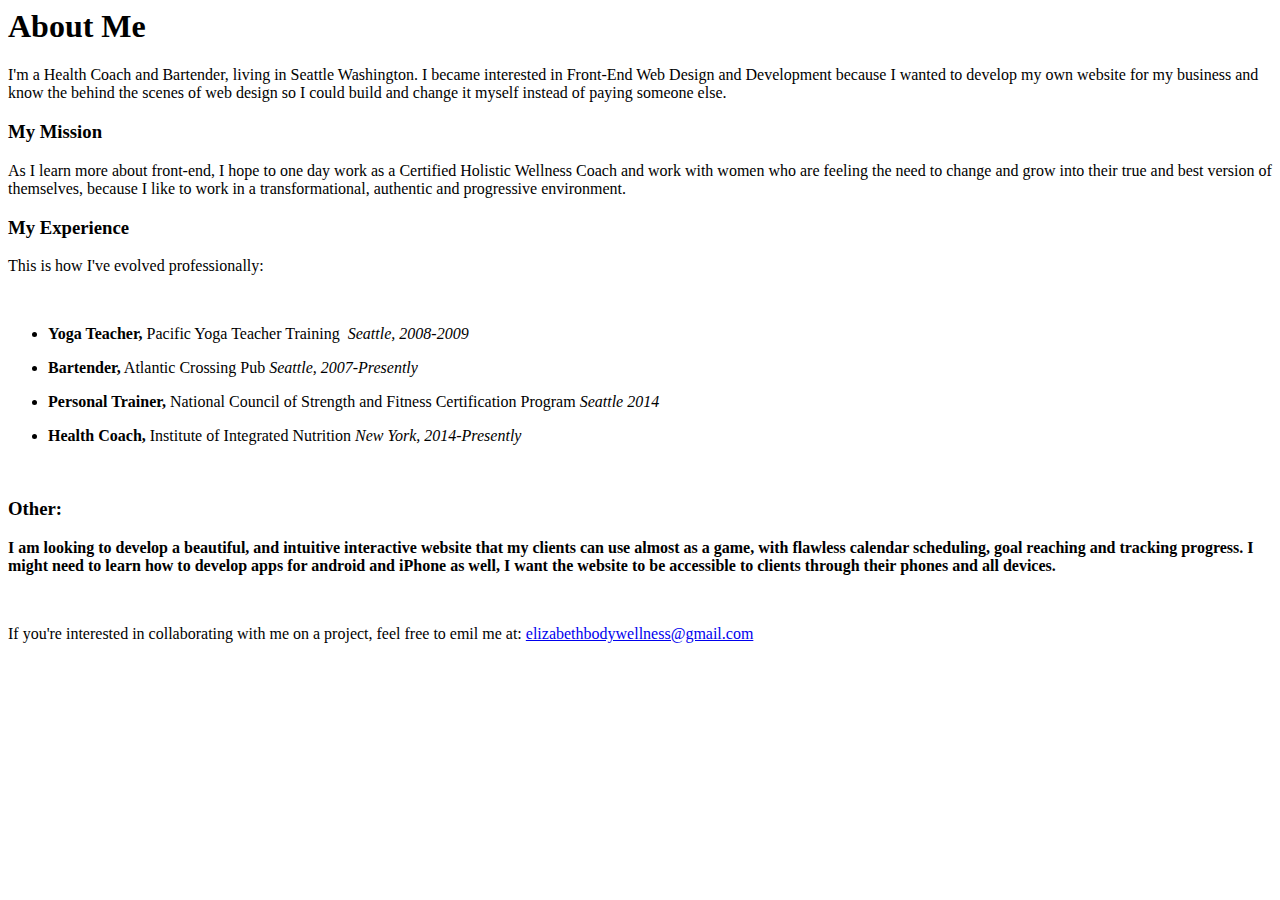
<file: aboutme.html>
<DOCTYPE! html>
<html>
<head>
	<title>About Elizabeth Williams</title>
</head>

<body>

	<h1> About Me</h1>
		<p> I'm a Health Coach and Bartender, living in Seattle Washington. I became interested in Front-End Web Design and Development because I wanted to develop my own website for my business and know the behind the scenes of web design so I could build and change it myself instead of paying someone else. </p>

	<h3> My Mission</h3>
		<p> As I learn more about front-end, I hope to one day work as a Certified Holistic Wellness Coach and work with women who are feeling the need to change and grow into their true and best version of themselves,  because I like to work in a transformational, authentic and progressive environment. </p>

	<h3> My Experience</h3>

		<p>This is how I've evolved professionally:</p>
			<br>

	<ul><li> <strong> Yoga Teacher, </strong> Pacific Yoga Teacher Training <em> Seattle, 2008-2009</em> </li> </ul>
		
	<ul><li> <strong> Bartender,</strong> Atlantic Crossing Pub
	<em> Seattle, 2007-Presently </em> </li></ul>
		
	<ul><li> <strong> Personal Trainer, </strong> National Council of Strength and Fitness Certification Program <em> Seattle 2014 </em></li></ul>

	<ul> <li> <strong> Health Coach, </strong> Institute of Integrated Nutrition <em> New York, 2014-Presently </em> </li> </ul>

<br>

<h3> Other: </h3>

<p> <strong> I am looking to develop a beautiful, and intuitive interactive website that my clients can use almost as a game, with flawless calendar scheduling, goal reaching and tracking progress.   I might need to learn how to develop apps for android and iPhone as well, I want the website to be accessible to clients through their  phones and all devices. </strong></p>
<br>

<p> If you're interested in collaborating with me on a project, feel free to emil me at: <a href="elizabethbodywellness@gmail.com">  elizabethbodywellness@gmail.com </a> </p>

</body>	

</html>
</file>
